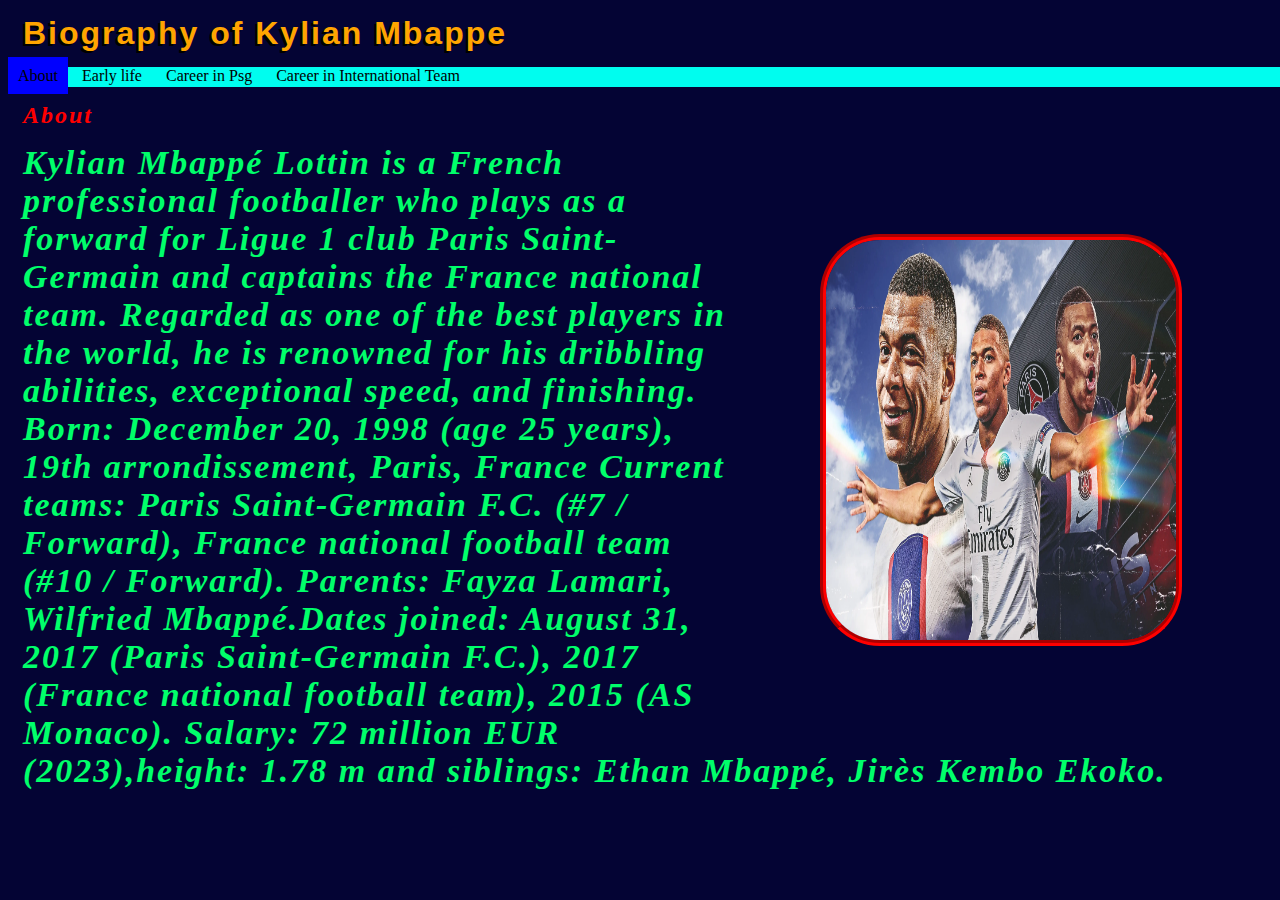
<file: index.html>
<!DOCTYPE html>
<html>
<head>
<link rel="stylesheet"   href="style.css">
</head>
<body>
<h1>Biography of Kylian Mbappe</h1>
<div>
<a  class="active" href="biography.html">About</a>
<a  href="life.html">               Early life</a>
<a  href="Psg.html">              Career in Psg</a>
<a  href="team.html">              Career in International Team</a>
</div>
<h2>About</h2>
<img   src="Mbappe.webp"   alt="Mbappe" class="blue">
<h2  class="red">
Kylian Mbappé Lottin is a French professional footballer who plays as a forward for Ligue 1 club Paris Saint-Germain and captains the France national team.
Regarded as one of the best players in the world, he is renowned for his dribbling abilities, exceptional speed, and finishing. Born: December 20, 1998 
(age 25 years), 19th arrondissement, Paris, France Current teams: Paris Saint-Germain F.C. (#7 / Forward), France national football team (#10 / Forward).
Parents: Fayza Lamari, Wilfried Mbappé.Dates joined: August 31, 2017 (Paris Saint-Germain F.C.), 2017 (France national football team), 2015 (AS Monaco).
Salary: 72 million EUR (2023),height: 1.78 m and siblings: Ethan Mbappé, Jirès Kembo Ekoko.</h2>
</body>
</html>
</file>
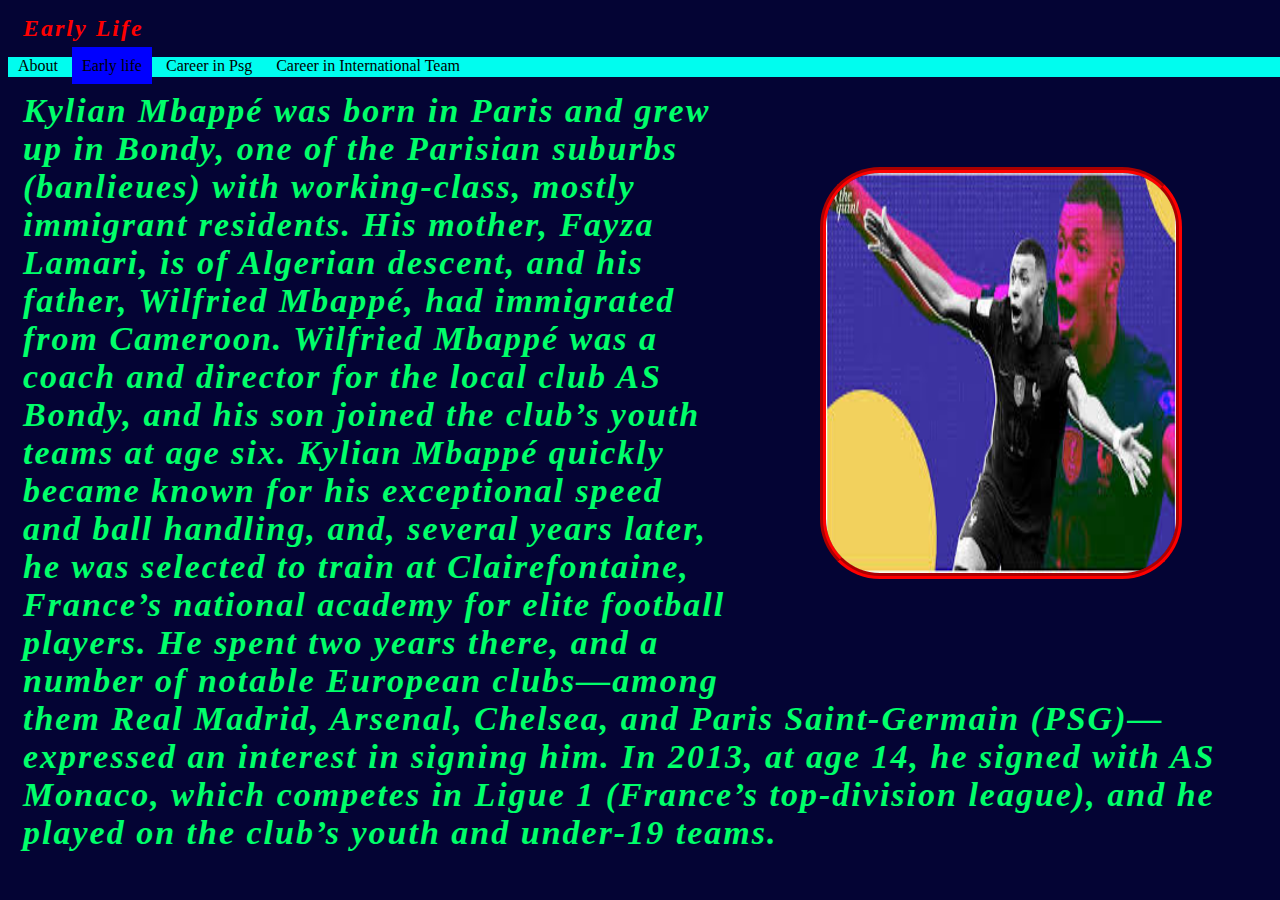
<file: life.html>
<!DOCTYPE html>
<html>
<head>
<link rel="stylesheet"   href="style.css">
</head>
<body>
<h2>Early Life</h2>
<div>
<a   href="biography.html">About</a>
<a  class="active" href=" life.html">              Early life</a>
<a   href=" Psg.html">               Career in Psg</a>
<a   href="team.html">                 Career in International Team</a>
</div>
<img src="images.jfif"  alt="Mbappe"  class="orange">
<h2  class="red">
Kylian Mbappé was born in Paris and grew up in Bondy, one of the Parisian suburbs (banlieues) with working-class, mostly immigrant residents. His mother,
Fayza Lamari, is of Algerian descent, and his father, Wilfried Mbappé, had immigrated from Cameroon. Wilfried Mbappé was a coach and director for the local
club AS Bondy, and his son joined the club’s youth teams at age six. Kylian Mbappé quickly became known for his exceptional speed and ball handling, and, 
several years later, he was selected to train at Clairefontaine, France’s national academy for elite football players. He spent two years there, and a number
of notable European clubs—among them Real Madrid, Arsenal, Chelsea, and Paris Saint-Germain (PSG)—expressed an interest in signing him. In 2013, at age 14, he 
signed with AS Monaco, which competes in Ligue 1 (France’s top-division league), and he played on the club’s youth and under-19 teams.</h2>
</body>
</html>
</file>
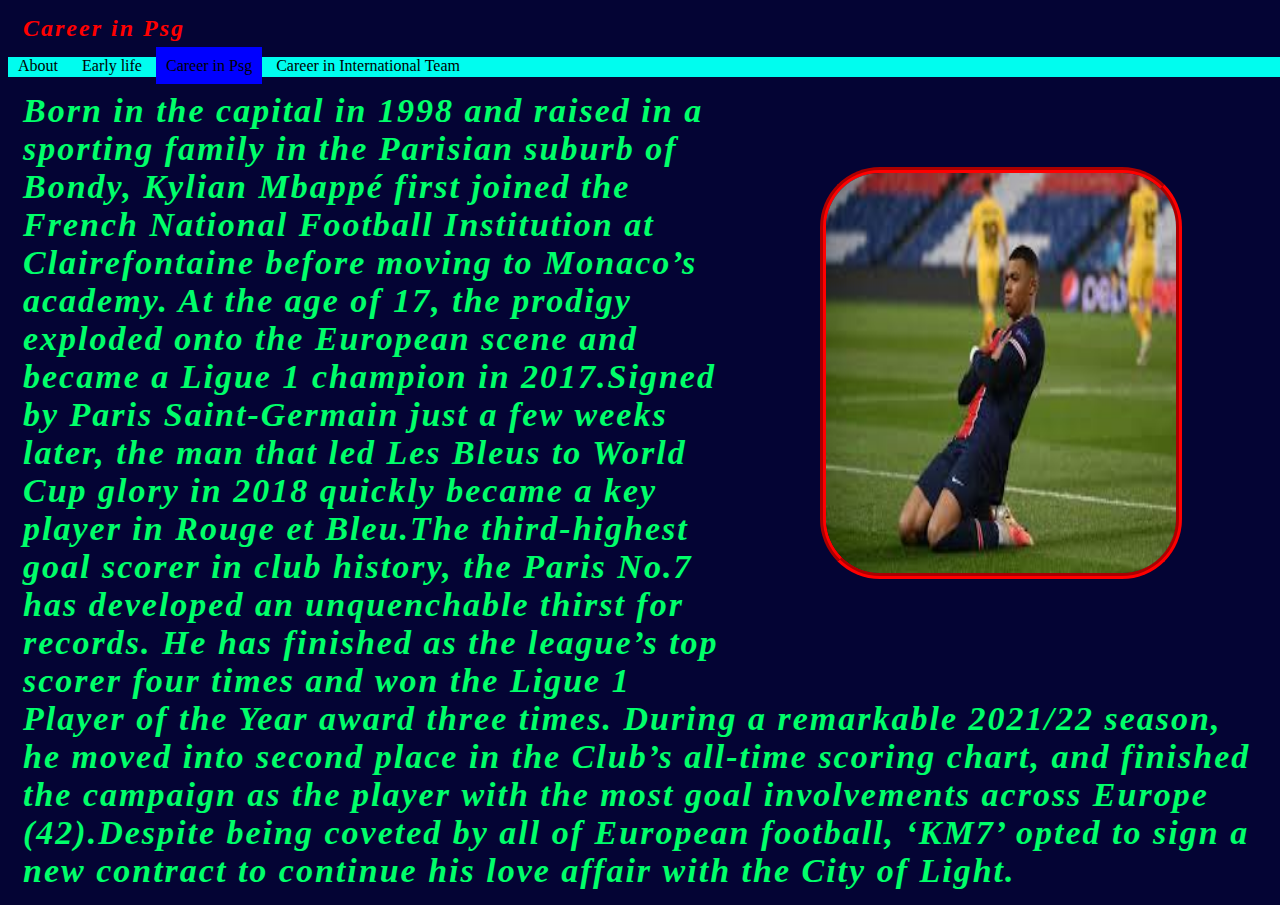
<file: Psg.html>
<!DOCTYPE html>
<html>
<head>
<link rel="stylesheet"   href="style.css">
</head>
<body>
<h2>Career in Psg</h2>
<div>
<a  href="biography.html">About</a>
<a  href="life.html">              Early life</a>
<a  class="active" href=" Psg.html">               Career in Psg</a>
<a  href="team.html">              Career in International Team</a>
</div>
<img   src="images%20(3).jfif"     alt="Mbappe"   class="blue">
<h2  class="red">
Born in the capital in 1998 and raised in a sporting family in the Parisian suburb of Bondy, Kylian Mbappé first joined the French National Football
Institution at Clairefontaine before moving to Monaco’s academy. At the age of 17, the prodigy exploded onto the European scene and became a Ligue 1
champion in 2017.Signed by Paris Saint-Germain just a few weeks later, the man that led Les Bleus to World Cup glory in 2018 quickly became a key 
player in Rouge et Bleu.The third-highest goal scorer in club history, the Paris No.7 has developed an unquenchable thirst for records. He has 
finished as the league’s top scorer four times and won the Ligue 1 Player of the Year award three times. During a remarkable 2021/22 season,
he moved into second place in the Club’s all-time scoring chart, and finished the campaign as the player with the most goal involvements across 
Europe (42).Despite being coveted by all of European football, ‘KM7’ opted to sign a new contract to continue his love affair with the City of Light.</h2>
</body>
</html>
</file>
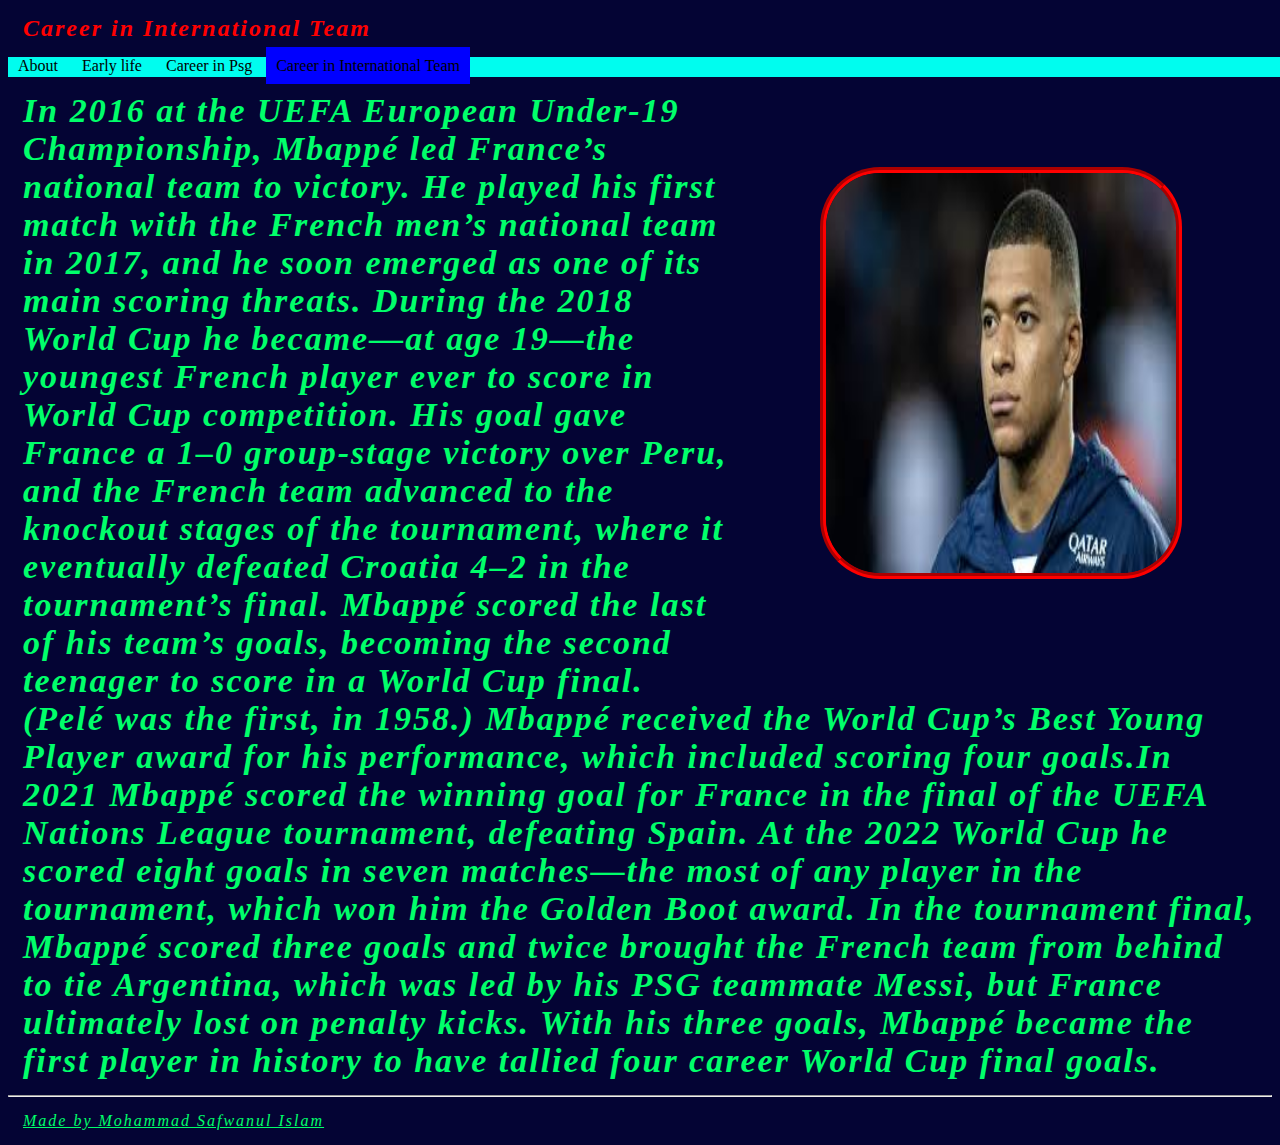
<file: team.html>
<!DOCTYPE html>
<html>
<head>
<link rel="stylesheet"   href="style.css">
</head>
<body>
<h2>Career in International Team</h2>
<div>
<a href="biography.html">About</a>
<a  href=" life.html">              Early life</a>
<a  href=" Psg.html">              Career in Psg</a>
<a  class="active" href="team.html">              Career in International Team</a>
</div>
<img   src="images%20(1).jfif"     alt="Mbappe"   class="orange">
<h2  class="red">
In 2016 at the UEFA European Under-19 Championship, Mbappé led France’s national team to victory. He played his first match with the French men’s 
national team in 2017, and he soon emerged as one of its main scoring threats. During the 2018 World Cup he became—at age 19—the youngest French 
player ever to score in World Cup competition. His goal gave France a 1–0 group-stage victory over Peru, and the French team advanced to the knockout
stages of the tournament, where it eventually defeated Croatia 4–2 in the tournament’s final. Mbappé scored the last of his team’s goals, becoming 
the second teenager to score in a World Cup final. (Pelé was the first, in 1958.) Mbappé received the World Cup’s Best Young Player award for his 
performance, which included scoring four goals.In 2021 Mbappé scored the winning goal for France in the final of the UEFA Nations League tournament, 
defeating Spain. At the 2022 World Cup he scored eight goals in seven matches—the most of any player in the tournament, which won him the Golden Boot
award. In the tournament final, Mbappé scored three goals and twice brought the French team from behind to tie Argentina, which was led by his PSG 
teammate Messi, but France ultimately lost on penalty kicks. With his three goals, Mbappé became the first player in history to have tallied four 
career World Cup final goals.</h2>
<hr>
<p>Made by Mohammad Safwanul Islam</p>
</body>
</html>
</file>
<file: style.css>
body{
background:rgb(4, 4, 52);
}
h1{
font-family:sans-serif;
margin:15px;
letter-spacing: 2px;
font-style:obilque;
font-weight:bold;
text-shadow: -2px 2px black;
color:orange;
}
h2{
font-family:cursive;
margin:15px;
letter-spacing: 2px;
font-style:italic;
font-weight:bold;
color: red;

}
.red{
font-family:inherit;
margin:15px;
letter-spacing: 2px;
font-style:oblique;
font-weight:bolder;
color:rgb(0, 255, 106);
font-size:34px;
}
p{
	font-family:fantasy;
margin:15px;
letter-spacing: 2px;
font-style:italic;
text-decoration:underline;
color:rgb(0, 255, 106);
}
.blue{
border-radius: 60px;
    border-style:groove;
  height: 400px;
  width: 350px;
  margin: 90px;
  border-width:6px;
  float:right;
  border-color:red;
}
.orange{
	border-radius: 60px;
    border-style:groove;
  height: 400px;
  width: 350px;
  margin: 90px;
  border-width:6px;
  float:right;
  border-color:red;
}
a {
   padding: 10px;
  text-decoration:none; 
 color:black;
  
}
div{
background:#00fdef;
height:20px;
width:1504px;
}
a:hover{
background:red;
}
a:active{
background-color:blue;
}
.active{
background-color:blue;
}
</file>
